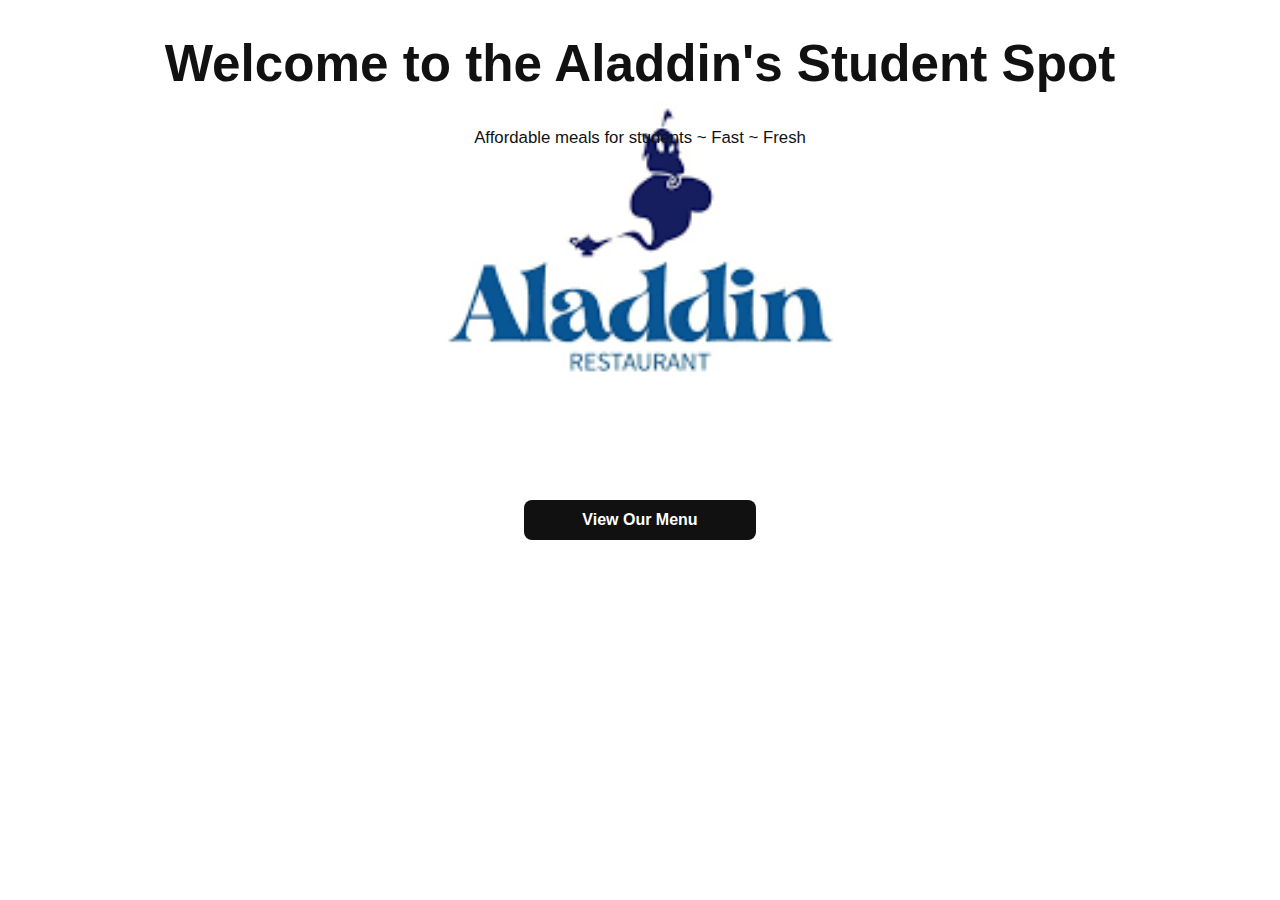
<file: index.html>
<!DOCTYPE html>
<html lang="en">
<head>
    <meta charset="UTF-8">
    <meta name="viewport" content="width=device-width, initial-scale=1.0">
    <title> Aladdin's Student Spot</title>
    <link rel="stylesheet" href="style.css">

</head>

<body>
<header class="hero">
        <div class="hero-text">
        <h1>Welcome to the Aladdin's Student Spot</h1>
        <p class="tagline">Affordable meals for students ~ Fast ~ Fresh </p>
        
    </header>
    
        </div>
        <a class="cta" href="menu.html">View Our Menu</a>
</body>
</header>
</html>
</file>
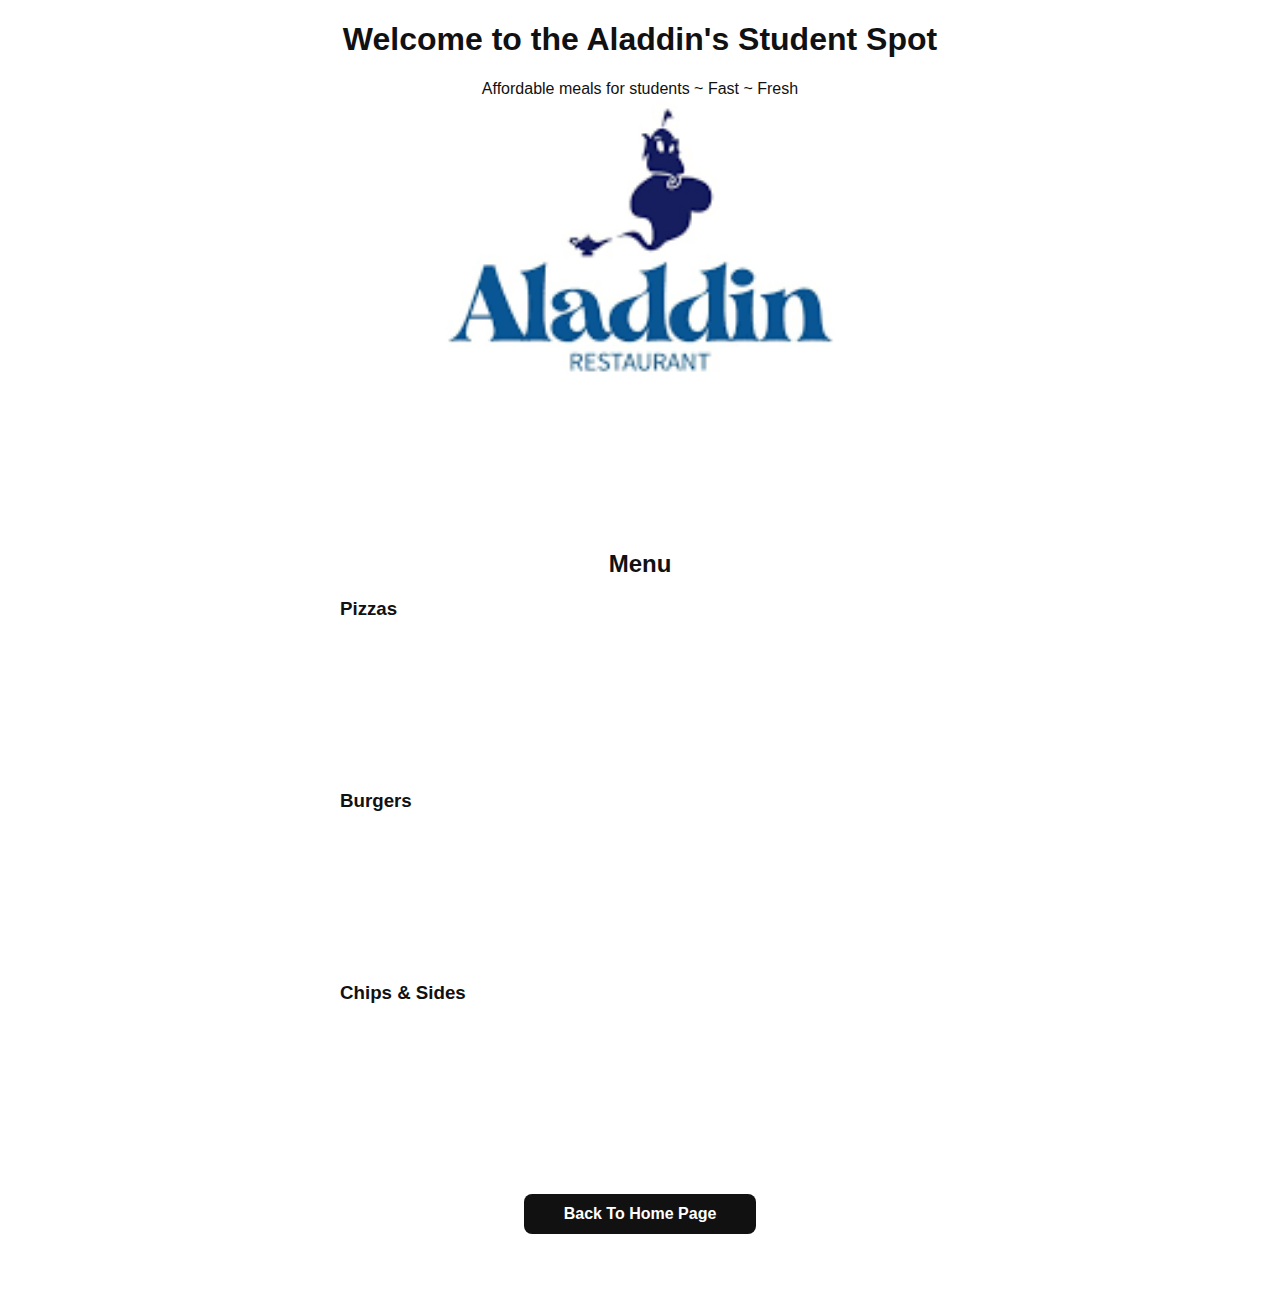
<file: menu.html>
<!DOCTYPE html>
<html lang="en">
<head>
    <meta charset="UTF-8">
    <meta name="viewport" content="width=device-width, initial-scale=1.0">
    <title>Aladdin's Students Spot Menu</title>
    <link rel="stylesheet" href="style.css">

</head>
<body>


    <!--Hero-->
    <header class="hero">
        <div class="hero-inner">
        <h1>Welcome to the Aladdin's Student Spot</h1>
        <p class="tagline">Affordable meals for students ~ Fast ~ Fresh </p>
        
    </header>

    <!--Menu Section-->
    <section class="menu">
        <h2>Menu</h2>

        <div class="menu-section">
        <h3>Pizzas</h3>
        <div class="item">
            <span>Margherita</span>
            <span>R45</span>
        </div>

        <div class="item">
            <span>Pepperoni</span>
            <span>R55</span>
        </div>
       
        <div class="item">
            <span>Vegetarian</span>
            <span>R50</span>
        </div>

        <div class="item">
            <span>Tropical</span>
            <span>R60</span>
        </div>
    </div>

    
        <div class="menu-section">
        <h3>Burgers</h3>
        <div class="item">
            <span>Cheese Burger</span>
            <span>R40</span>
        </div>

        <div class="item">
            <span>Chicken Burger</span>
            <span>R45</span>
        </div>
      
        <div class="item">
            <span>Double Cheese Burger</span>
            <span>R50</span>
        </div>

        <div class="item">
            <span>Veggie Burger</span>
            <span>R40</span>
        </div>
    </div>

     <div class="menu-section">
        <h3>Chips & Sides</h3>
        <div class="item">
            <span>Regular Chips</span>
            <span>R30</span>
        </div>

        <div class="item">
            <span>Medium Chips</span>
            <span>R35</span>
        </div>

        <div class="item">
            <span>Large Chips</span>
            <span>R40</span>
        </div>

        <div class="item">
            <span>Russian & Chips</span>
            <span>R60</span>
        </div>
    </div>  

    <a class="cta" href="index.html">Back To Home Page</a>
    


    </section>

</body>
</html>


           








</html>
</file>
<file: style.css>
body{
margin: 0;
font-family: Arial, sans-serif;
background:linear-gradient
(1800deg,#0f0f0f 0% , #151515 50%, #0f0f0f 100% );
color: #111;
}

/*menu section*/
.menu{
max-width: 600px;
margin: 30px auto;
padding:0% 20px;
}

.menu h2 {
text-align: center;
margin-bottom: 20px ;
}

.menu {
background: transparent;
margin-bottom: 20px;
padding: 20px;
border-radius: 10px;
}

.menu h3 {
margin: 0 0 15px;
border-bottom: 2px solid transparent;
padding-bottom: 5px;
}

.item{
display: flex;
justify-content: space-between;
padding: 8px 0;
font-size: 1.1rem;
}

/*HERO / COVER BANNER*/
.hero{
display: flex;
flex-direction: column;
align-items: center;
text-align: center;
 position:relative;
 width: 100%;
 min-height: 280px;
 background-image: url(images/logo2.png);
 background-size: contain;
 background-position: center top;
 background-repeat:no-repeat;
}

/*soft dark overlay*/
.hero::before{
 content: "";
 position: absolute;
 inset: 0;
 background: url(images/logo2.png)
 z-index: 1;
}

/*Inline hero text*/
.hero .hero-title{
position: relative;
top: 15px;
left: none;
z-index: 2;
text-align: center;
color: #111;
max-width: 1100px;
width: 100%;
padding: 0 14px;
}

/*typography*/
.hero .hero-title h1{
margin: 0;
font-weight: 700;
font-size: 2rem;
line-height: 1.05;
letter-spacing: 0.2px;
}

.hero .hero-title .tagline{
margin-top: 8px;
font-size: 0.95rem;
opacity: 0.95;
}

.hero-title{
margin-bottom: 20px;    
}

/*cta button*/
.cta {
display: inline-block;
background: #111;
color:#fff;
padding: .7rem 1rem;
border-radius: 8px;
text-decoration: none;
font-weight: 700;
}


/*Buttons*/
.cta{
display: flex;
gap: 15px;
margin:20px auto;
max-width: 200px;
flex-direction: column;
align-items: center;
}

.btn{
display: flex;
align-items: center;
justify-content: center;

width: 100%;
min-height: 52px;

padding: 14px;
text-align: center;

border-radius: 8px;
background: #111;
color: white;
text-decoration: none;
font-weight: 600;

box-sizing: border-box;
}

/*btn hover*/
.btn{
cursor: pointer;
}

/*call us button*/
.btn.secondary{
background: transparent;
color: white;
}

/*background images for menu*/
.menu-card{
background-size: cover;
background-position: center;
border-radius: 16px;
padding: 25px;
color: white;
position: relative;
margin-top: 20px;
}

/*per category bg pic*/
.pizzas{
background-image: url(images/pizza2.jpg);
}

.burgers{
background-image: url(images/burger3.jpg);    
}

.chips{
background-image: url(images/chips&side3.jpg);
}

.item{
font-weight: 200; 
color:white;
}

.menu-card:hover{
transform: scale(1.02);
transition: 0.3s ease;    
}

/*MEDIUM screens*/
@media (min-width: 600px){
 .hero{min-height: 360px; background-position:center;}
 .hero .hero-text .tagline {font-size: 1.05rem;}
 .hero .hero-text h1 {font-size:  1.05rem; }
}

/*desktop*/
@media (min-width: 1000px){
.hero {min-height: 480px; }
.hero .hero-text h1 {font-size: 3.2rem;}
.hero .hero-text .tagline {font-size:}
}
</file>
